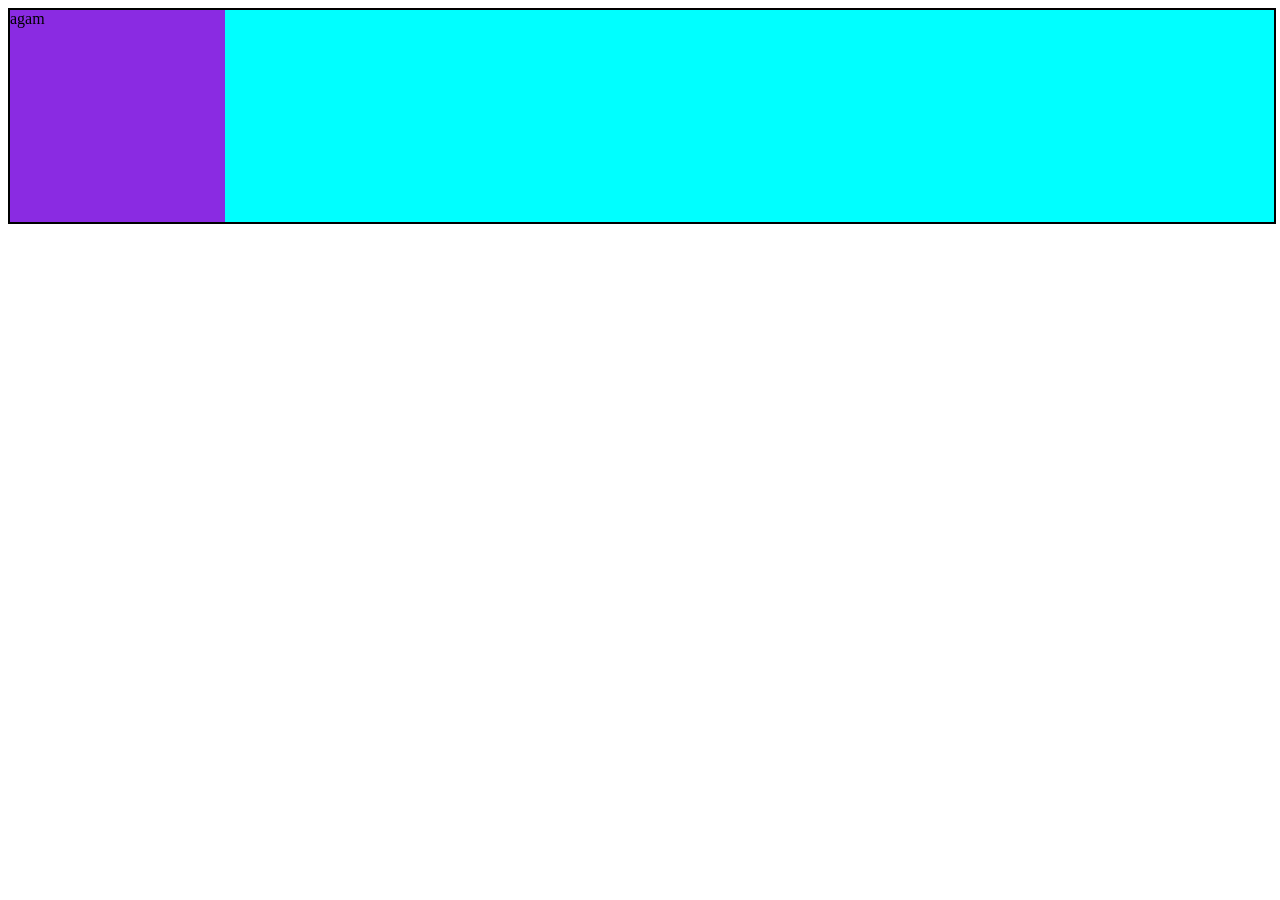
<file: Stockhub/css/animations/index.html>
<!DOCTYPE html>
<html lang="en">
<head>
    <meta charset="UTF-8">
    <meta name="viewport" content="width=device-width, initial-scale=1.0">
    <title>Document</title>
</head>
<link rel="stylesheet" href="style.css">

<body>
    <div class="con">
        <div class="box">agam</div>
    </div>
    
</body>
</html>
</file>
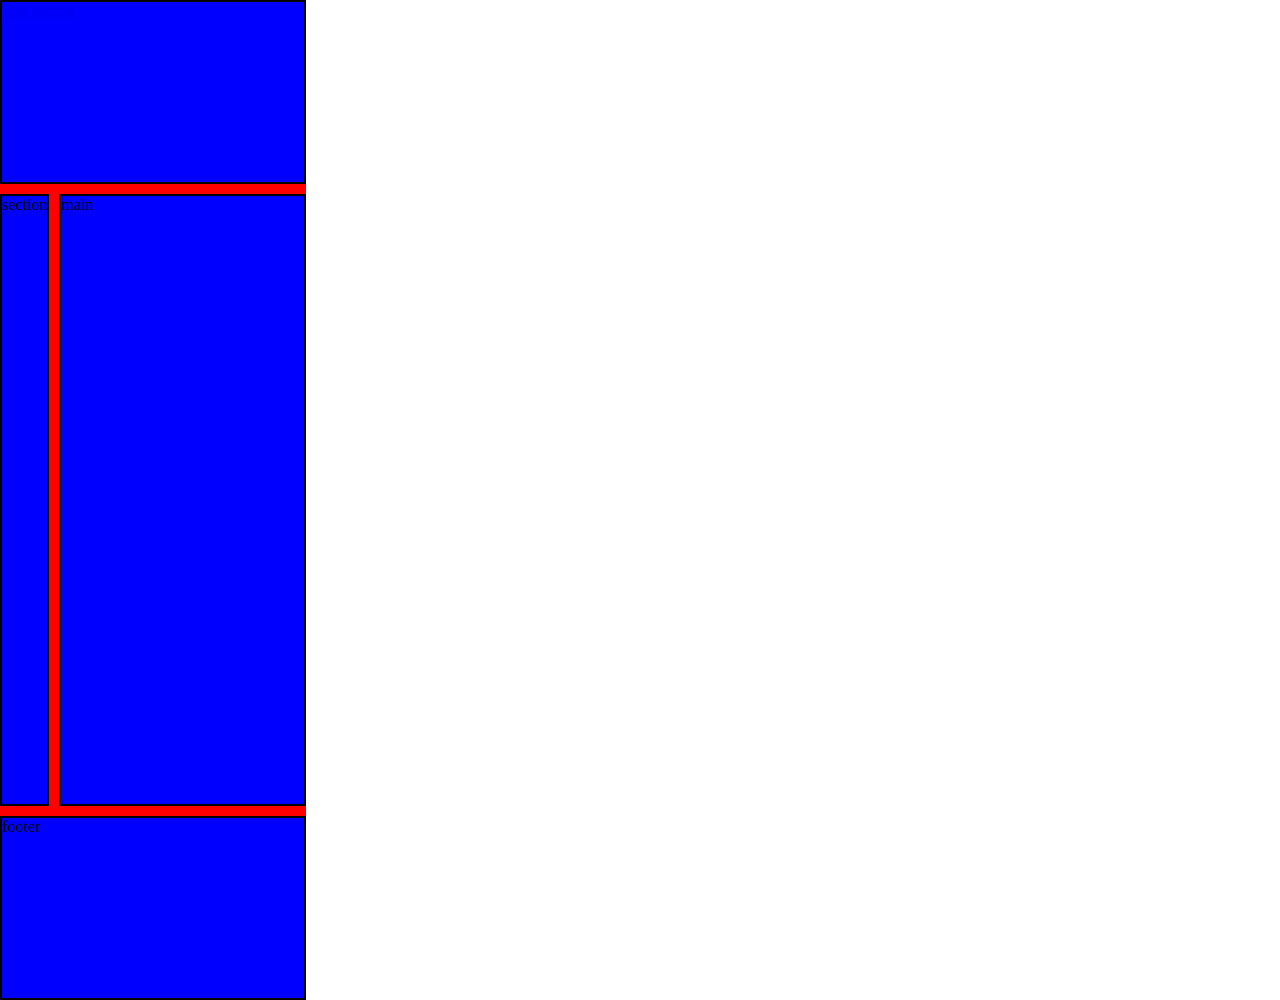
<file: Stockhub/css/mediaquery/index.html>
<!DOCTYPE html>
<html lang="en">
<head>
    <meta charset="UTF-8">
    <meta name="viewport" content="width=device-width, initial-scale=1.0">
    <title>Document</title>
    <link rel="stylesheet" href="style.css">   
</head>
<body>
    <div class="container">
     <div class="box1 box"><a href="format2.html">new format</a></div>
     <div class="box2 box">section</div>
     <div class="box3 box">main</div>
     <div class="box4 box">footer</div>
    </div>
    
</body>
</html>
</file>
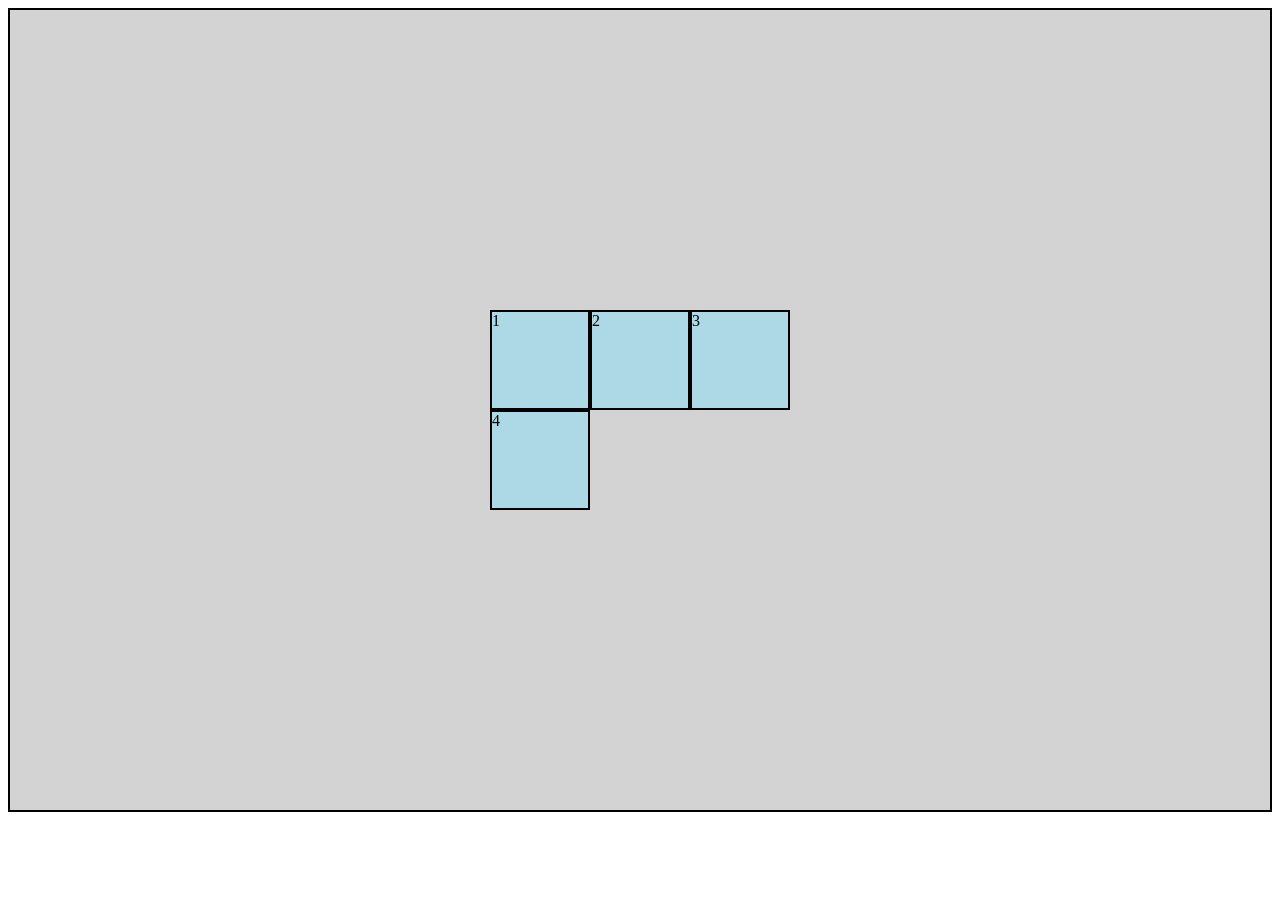
<file: Stockhub/css/gridarea.html>
<!DOCTYPE html>
<html lang="en">
<head>
    <meta charset="UTF-8">
    <meta name="viewport" content="width=device-width, initial-scale=1.0">
    <title>Document</title>
    <link rel="stylesheet" href="gridarea.css">
</head>
<body>
   <div class="container">
    <div class="box1 box">1</div>
    <div class="box">2</div>
    <div class="box">3</div>
    <div class="box">4</div>
        <!-- <div class="box1 box">5</div>
    <div class="box2 box">6</div>
    <div class="box3 box">7</div>
    <div class="box4 box">8</div>
        <div class="box1 box">9</div>
    <div class="box2 box">10</div>
    <div class="box3 box">11</div>
    <div class="box4 box">12</div> -->
   </div>
</body>
</html>
</file>
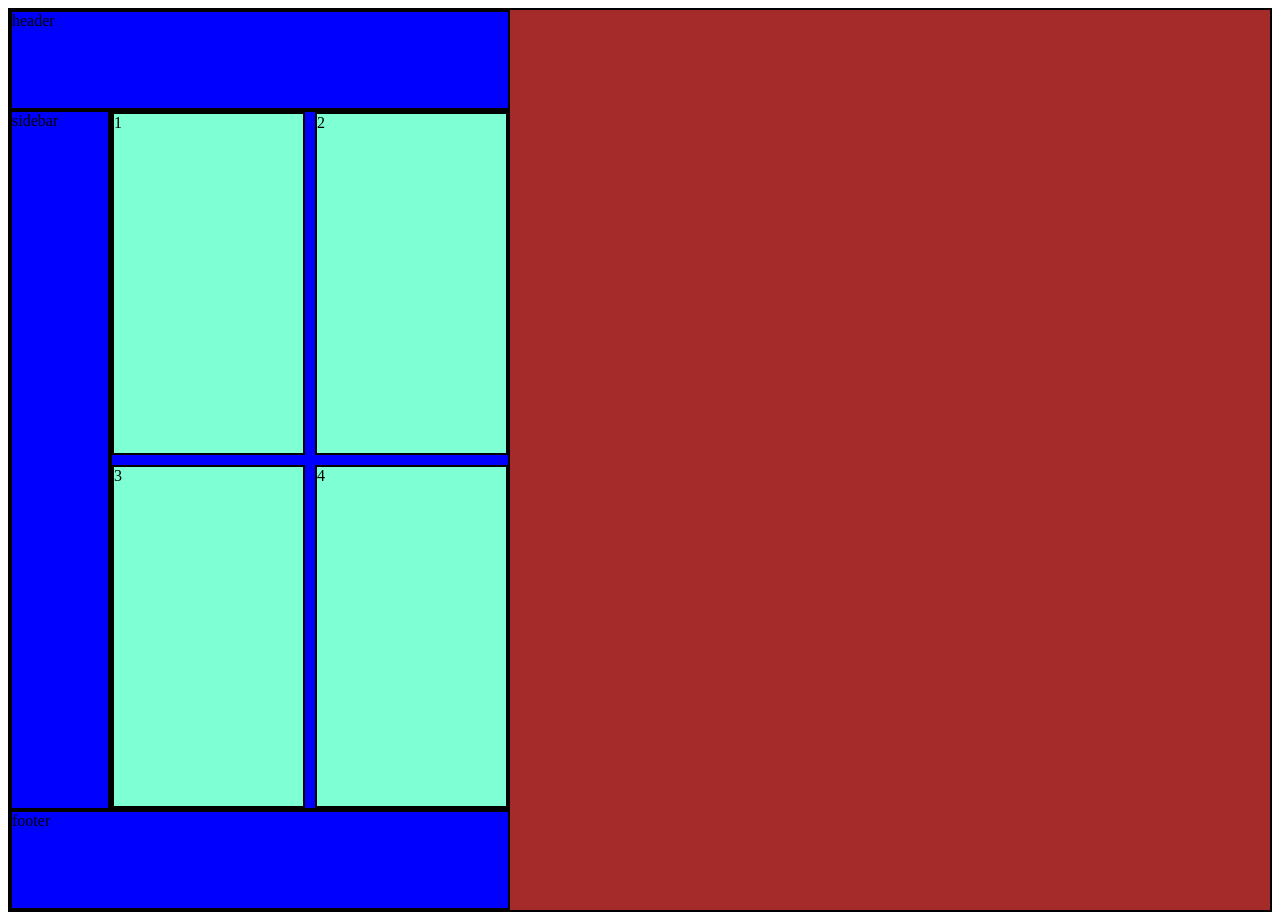
<file: Stockhub/css/nestedgrid.html>
<!DOCTYPE html>
<html lang="en">
<head>
    <meta charset="UTF-8">
    <meta name="viewport" content="width=device-width, initial-scale=1.0">
    <title>Document</title>
    <link rel="stylesheet" href="nestedgrid.css">
</head>
<body>
    <div class="container">
        <div class="box1">header</div>
        <div class="box2">sidebar</div>
        <div class="box3">
             <div class="children">
            <div class="box">1</div>
            <div class="box">2</div>
            <div class="box">3</div>
            <div class="box">4</div>
        </div>
        </div>
       
        
        <div class="box4">footer</div>
    </div>
</body>
</html>
</file>
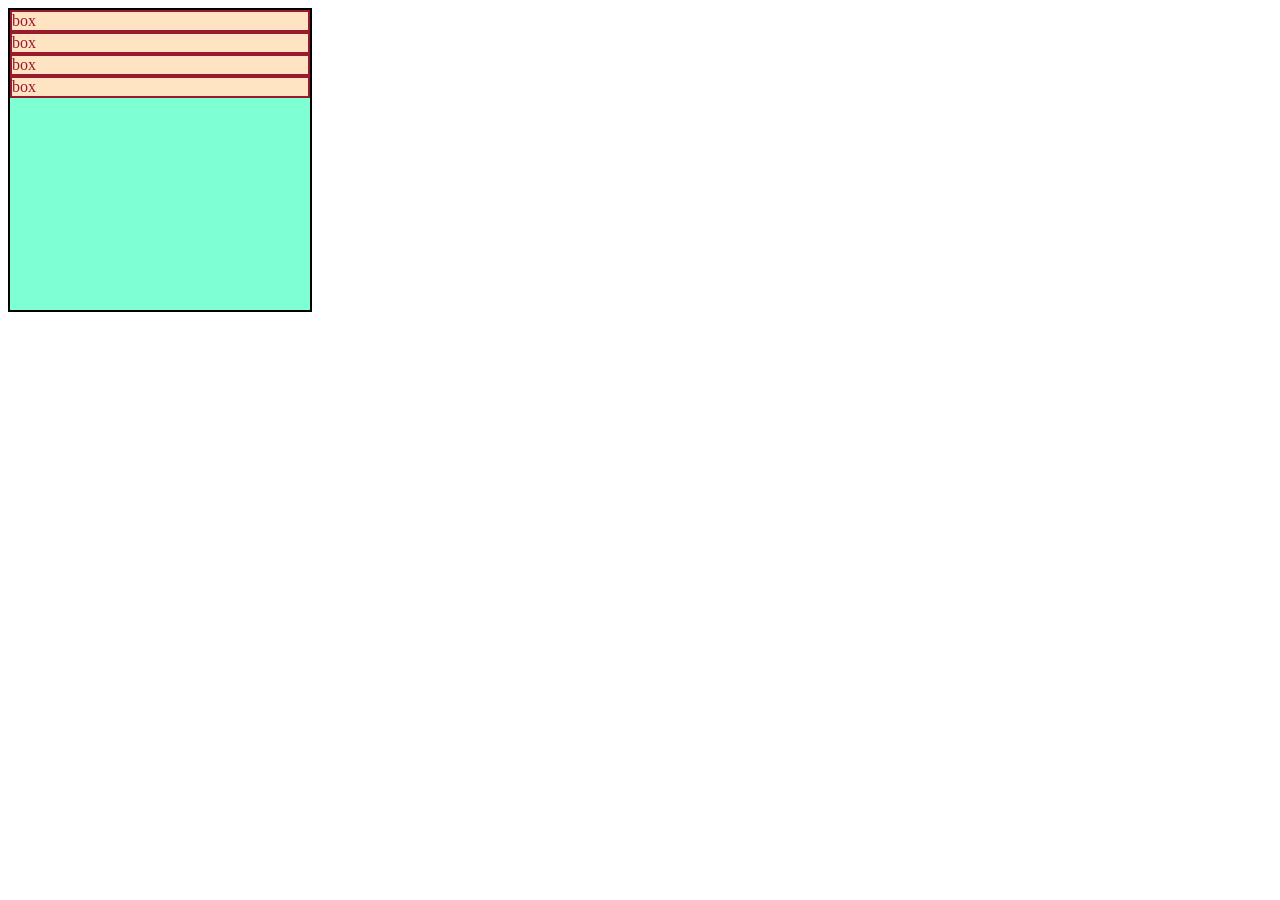
<file: Stockhub/css/varaiable.html>
<!DOCTYPE html>
<html lang="en">
<head>
    <meta charset="UTF-8">
    <meta name="viewport" content="width=device-width, initial-scale=1.0">
    <title>Document</title>
    <link rel="stylesheet" href="variable.css">
</head>
<body>
    <div class="CONTAINER">
            <div class="box">box</div>
            <div class="box">box</div>
            <div class="box">box</div>
            <div class="box">box</div>
    </div>
</body>
</html>
</file>
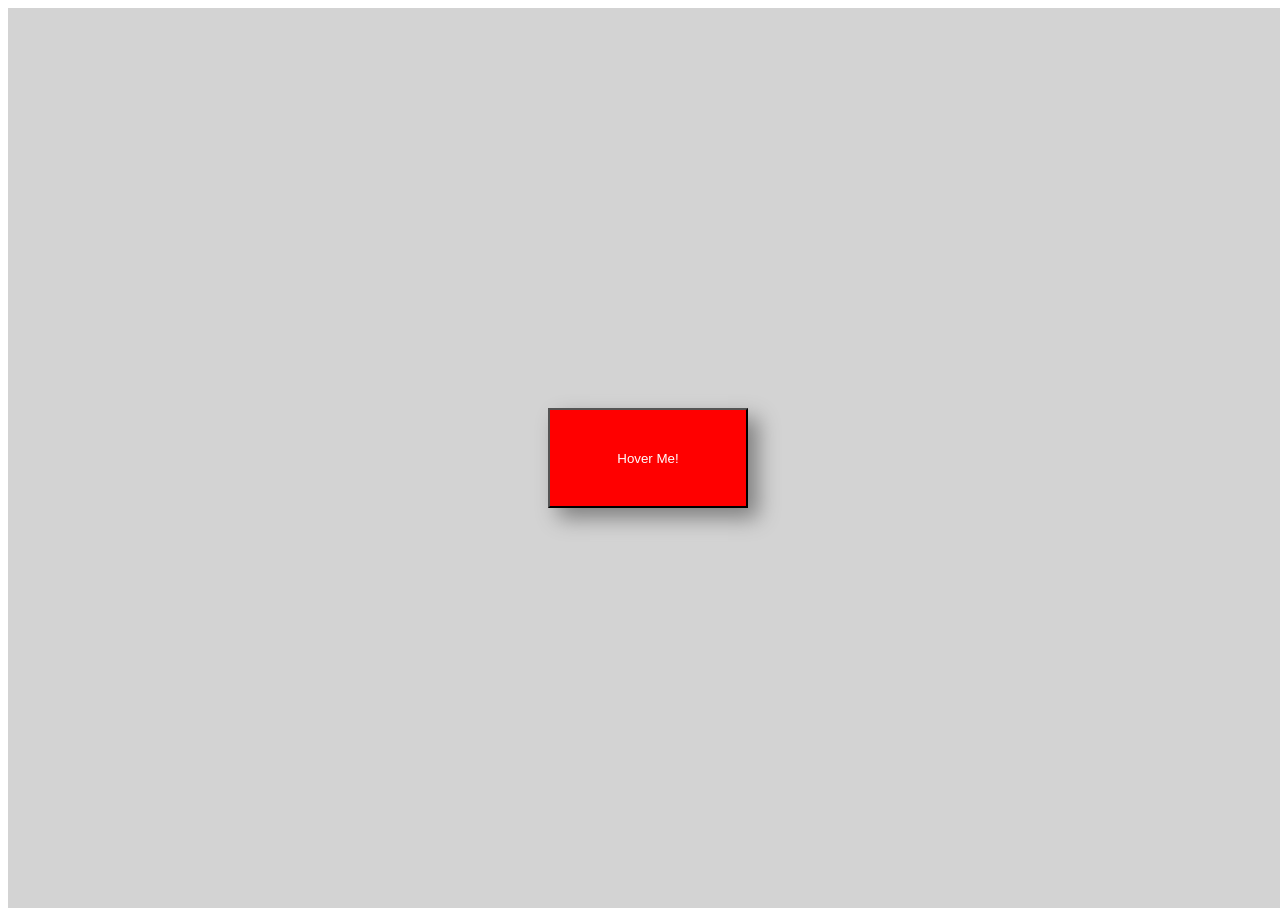
<file: Stockhub/css/animations/assignment.html>
<!DOCTYPE html>
<html lang="en">
<head>
    <meta charset="UTF-8">
    <meta name="viewport" content="width=device-width, initial-scale=1.0">
    <title>Document</title>
    <link rel="stylesheet" href="assignment.css">
</head>
<body>
    <div class="wrapper">
    <button class="animated-button">Hover Me!</button>
    </div>
</body>
</html>
</file>
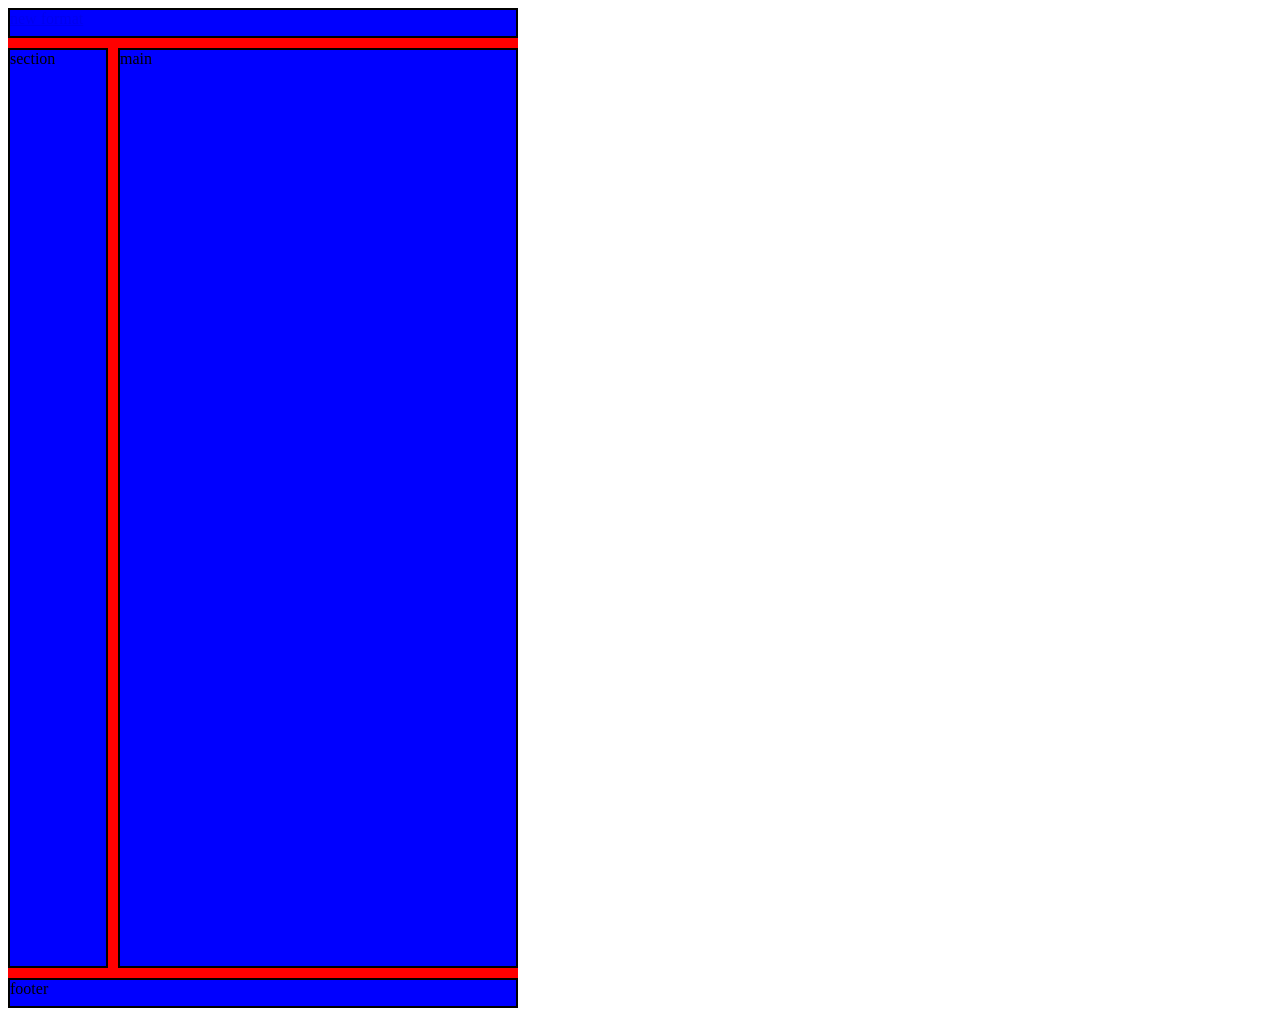
<file: Stockhub/css/blogwebsite/bloglayout.html>
<!DOCTYPE html>
<html lang="en">
<head>
    <meta charset="UTF-8">
    <meta name="viewport" content="width=device-width, initial-scale=1.0">
    <title>Document</title>
    <link rel="stylesheet" href="bloglayout.css">   
</head>
<body>
    <div class="container">
     <div class="box1 box"><a href="format2.html">new format</a></div>
     <div class="box2 box">section</div>
     <div class="box3 box">main</div>
     <div class="box4 box">footer</div>
    </div>
    
</body>
</html>
</file>
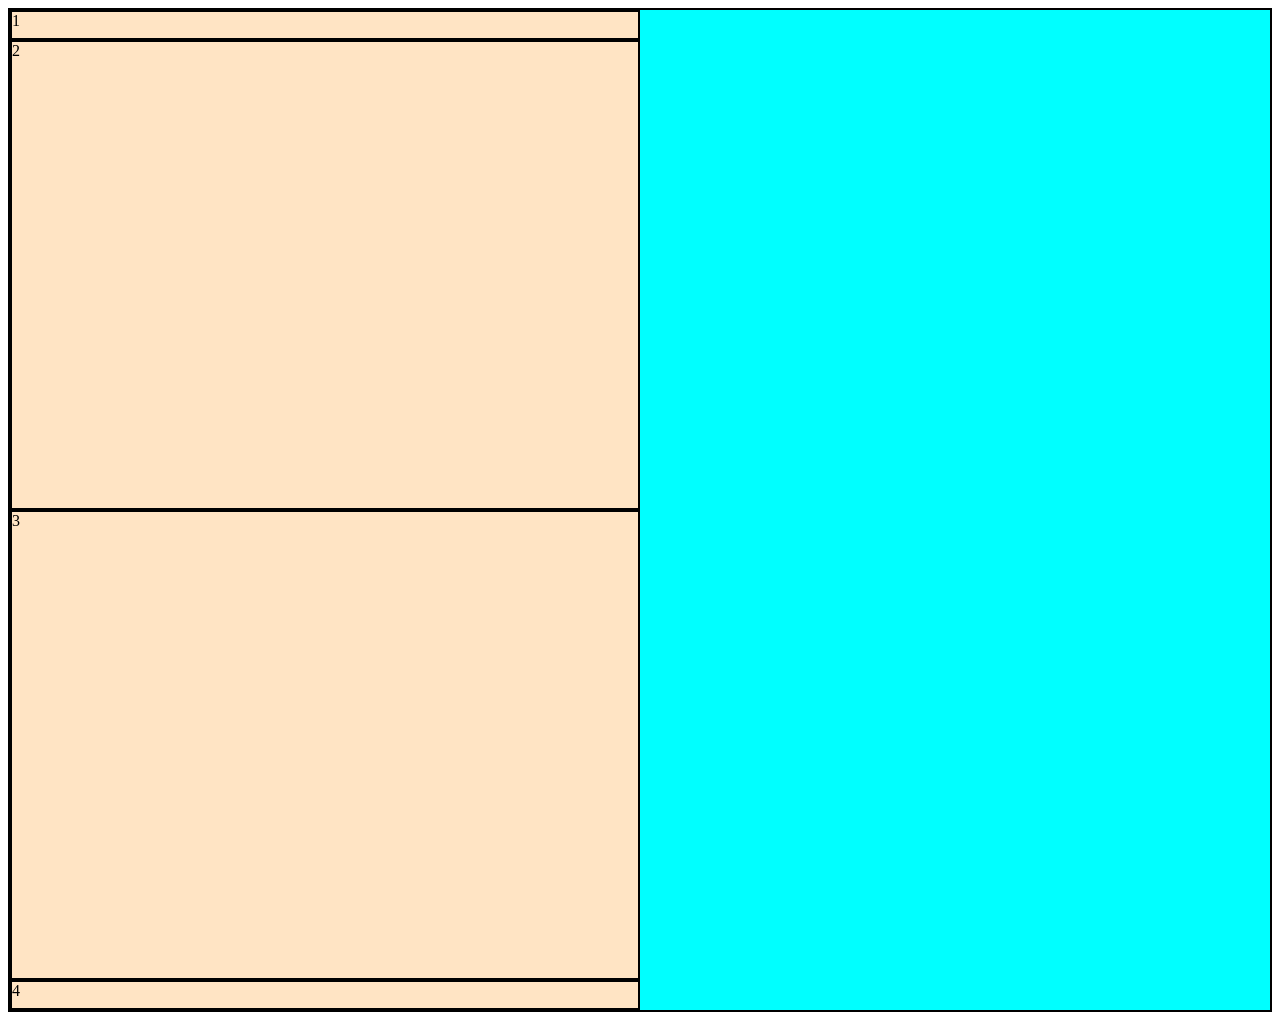
<file: Stockhub/css/blogwebsite/format2.html>
<!DOCTYPE html>
<html lang="en">
<head>
    <meta charset="UTF-8">
    <meta name="viewport" content="width=device-width, initial-scale=1.0">
    <title>Document</title>
    <link rel="stylesheet" href="format2.css">

</head>
<body>
    <div class="container">
        <div class="box1 box">1</div>
        <div class="box2 box">2</div>
        <div class="box3 box">3</div>
        <div class="box4 box">4</div>
    </div>
    
</body>
</html>
</file>
<file: Stockhub/css/animations/style.css>
.con{
    width:100%;
    height: 212px;
    background-color: aqua;
    border:2px solid black;
}
.box{
    height: 212px;
    width:215px;
    background-color: blueviolet;
    animation-name: agam;
    animation-duration: 3s;
    animation-iteration-count: 3;
    animation-timing-function: ease-in-out;
    animation-delay: 2s;
    animation-direction: normal;
}
/* @keyframes agam{
    from{
        width:212px;
    }
    
        to{
 width: 800px;
        }
    
} */
 @keyframes agam{
    0%{
        width:212px;
        background-color:pink;
    }
    30%{
        width:350px;
        background-color:blue;
    }
    65%{
        width:65%;
        background-color:red;
    }
    100%{
        width:100%;
        background-color:green;
    }
 }
</file>
<file: Stockhub/css/mediaquery/style.css>
*{
    margin:0;
    padding:0;
}.container{
    background-color: red;
    width:fit-content;
    height:1000px;
    border:3 px solid black;
    display: grid;
    grid-template-rows: 0.3fr 1fr 0.3fr;
    grid-template-columns: 1fr 5fr;
    gap:10px;
   grid-template-areas: 
   "hd hd"
    "st main"
   " ft ft";

}
.box{
    background-color: blue;
    border: 2px solid black;
}
.box1{
    grid-area: hd;
}
.box2{
    grid-area: st;
}   
.box3{
    grid-area: main;
}
.box4{
    grid-area: ft;
}
@media(max-width:400px){
    .container{
        grid-gap:100px;
    }
}
</file>
<file: Stockhub/css/gridarea.css>
/* .container{
    height: 800px;
    border: 1 px solid black;
    background-color: lightgrey;
    display: grid;
    grid-template-rows: repeat(4,1fr);
    grid-template-columns: 1fr 1fr 1fr;
    gap:10px;
}
.box{
    border: 1px solid black;
    background-color: lightblue;
    /* height: 100px;
    width: 100px; */
/* }
#box1{ 
     grid-column-start: 1;
    grid-column-end: 4;
    grid-row-start: 1;
    grid-row-end:4; */
    /* grid-area: 1/1/4/4; 
} */
 /* .container{ */
    /* height: 800px;
    border:2px solid black;
    background-color: red;
    display: grid; */
     /* gap:10px;
     grid-template-rows: 30px 150px 400px 30px;
     grid-template-columns: 400px;
     grid-template-areas: 
        "header"
        "side"
        "main"
        "ft"; */
        /* grid-template-rows: 200px 400px 200px;
        grid-template-columns: 30px 500px 30px;
        grid-template-areas: 
           "header header header"
           "side main main"
           " ft ft ft";
 } */
  /* grid-template-columns: 300px 300px 300px;
  grid-template-rows: 250px 600px;
  grid-auto-rows: minmax(100px,auto);
 
 }
.header,.footer,.sidebar,.content{
    border: 2px solid black;
    background-color: lightblue;
 }
 .header{
    grid-area:header;

 }
    .sidebar{
        grid-area:side;
    
    }
    .content{
        grid-area:main;
    
    }
    .footer{
        grid-area:ft;
    
    }
  */
  .container{
    height:800px;
    border: 2px solid black;
    background-color: lightgrey;
    display:grid;
    grid-template-rows: 100px 100px;
    grid-template-columns: 100px 100px 100px;
    place-content: center;
  }
  .box{
    border: 2px solid black;
    background-color: lightblue;
  }
</file>
<file: Stockhub/css/nestedgrid.css>
.container{
    background-color: brown;
    border:2px solid black;
    height:900px;
   display: grid;
   grid-template-columns: 100px 400px;
   grid-template-rows: 100px 1fr 100px;
   grid-template-areas: 
   "hd hd" 
   "sd con" 
   "fot fot" ;
}
.box1,.box2,.box3,.box4{
    background-color: blue;
    border:2px solid black;

}
.box1{
    grid-area: hd;
}
.box2{
    grid-area: sd;
}
.box3{
    grid-area: con;
}
.box4{
    grid-area: fot;
}
.children{
    height: 100%;
    width:100%;
    display: grid;
    grid-template-rows: 1fr 1fr;
    grid-template-columns: repeat(2,1fr);
    gap:10px;
}
.box{
    background-color: aquamarine;
    border:2px solid black;
}
</file>
<file: Stockhub/css/variable.css>
:root{
        --dark-red:#981a2c;
}
.CONTAINER{
    border:2px solid black;
    background-color: aquamarine;
    height: 300px;
    width:300px;
}
.box{
    border:2px solid var(--dark-red);

    color:var(--dark-red);
    background-color: bisque;
}
</file>
<file: Stockhub/css/animations/assignment.css>
.wrapper{
    display: flex;
    justify-content: center;
    align-items: center;
    height: 100vh;
    width: 100vw;
    background-color: lightgrey;
}
.animated-button{
    display: flex;
    position: relative;
    justify-content: center;
    align-items: center;
    color:white;
    background-color: red;
    height: 100px;
    width: 200px;
    cursor:grab;
    box-shadow: 10px 10px 20px grey;
z-index: 1;
}
.animated-button:before{
    content:"";
    background-color: black;
    position:absolute;
    top:0;
    left:0;
    right:0;
    bottom:0;
    transform:scaleX(0);
    transform-origin: left;
    transition: transform 0.3s ease-in-out;
    z-index: -1;
}
.animated-button:hover:before{
    transform:scaleX(1);
}
</file>
<file: Stockhub/css/blogwebsite/bloglayout.css>
.container{
    background-color: red;
    width:fit-content;
    height:1000px;
    border:3 px solid black;
    display: grid;
    grid-template-rows: 30px 1fr 30px;
    grid-template-columns: 100px 400px;
    gap:10px;
   grid-template-areas: 
   "hd hd"
    "st main"
   " ft ft";

}
.box{
    background-color: blue;
    border: 2px solid black;
}
.box1{
    grid-area: hd;
}
.box2{
    grid-area: st;
}   
.box3{
    grid-area: main;
}
.box4{
    grid-area: ft;
}
</file>
<file: Stockhub/css/blogwebsite/format2.css>
.container{
    height: 1000px;
    background-color: aqua;
    border:2px solid black;
  display: grid;
  grid-template-rows: 30px 1fr 1fr 30px;
  grid-template-columns: 1fr 1fr;
  grid-template-areas:
  "hd "
  "st"
   "main"
   "ft"
   ;
}
.box{
background-color: bisque;
border:2px solid black;
}
.box1{
    grid-area: hd;
}
.box2{
    grid-area:st;
}
.box3{
    grid-area: main;
}
.box4{
    grid-area: ft;
}
</file>
